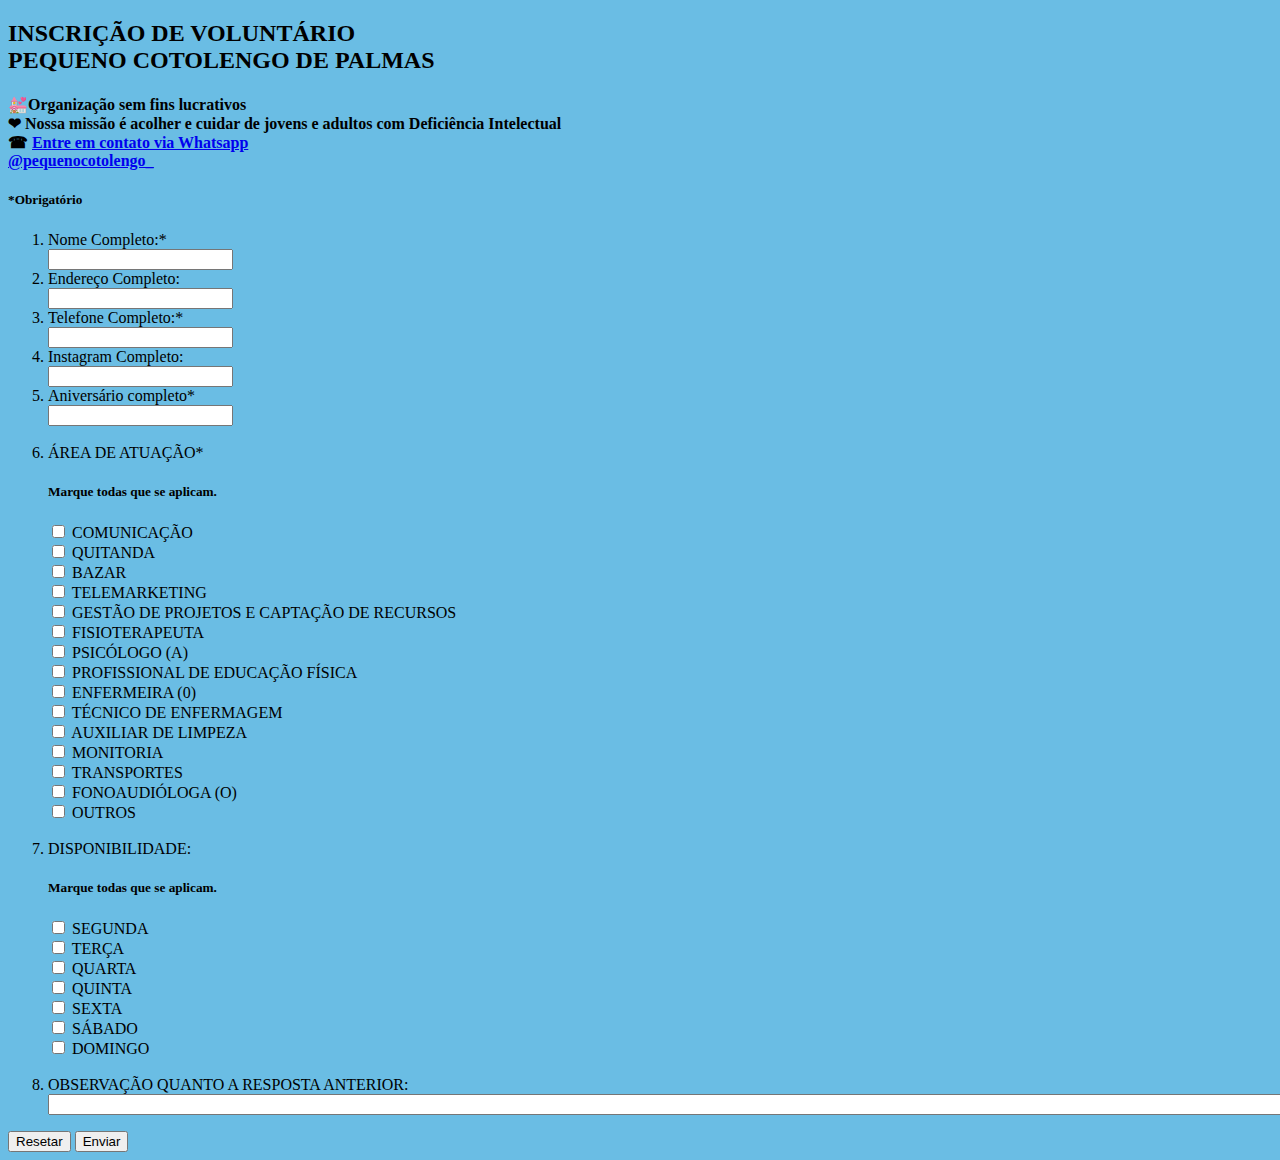
<file: index.html>
<!DOCTYPE html>
<html lang="br-pt">
<head>
    <meta charset="UTF-8">
    <meta http-equiv="X-UA-Compatible" content="IE=edge">
    <meta name="viewport" content="width=device-width, initial-scale=1.0">
    <title>Inscrição Voluntários</title>
    <style>
        body{
            background-color: rgb(106, 189, 228);}
    </style>
</head>

<body>
    <h2><b>INSCRIÇÃO DE VOLUNTÁRIO</b><br>
     PEQUENO COTOLENGO DE PALMAS</h2>

    <h4>💒Organização sem fins lucrativos <br>
        ❤ Nossa missão é acolher e cuidar de jovens e adultos com Deficiência Intelectual<br>
        ☎ <a href="https://api.whatsapp.com/send/?
    phone=5563981485588&text&type=phone_number&app_absent=0
    ">Entre em contato via Whatsapp</a> <br>
    <a href=" https://www.instagram.com/pequenocotolengo_">@pequenocotolengo_ </a></h4>
    <h5>*Obrigatório</h5>

    <form action="formulario.html" method="get">
        <ol>
            <li>
                <label for="nome">Nome Completo:*</label><br>
                <input type="text" name="nome" id="nome" required>
            </li>
            <li>
                <label for="endereço">Endereço Completo:</label><br>
                <input type="text" name="endereço" id="endereço"></li>

            <li>
                <label for="Telefone">Telefone Completo:*</label><br>
                <input type="tel" name="Telefone" id="Telefone" required>
            </li>

            <li>
                <label for="Instagram">Instagram Completo:</label><br>
                <input type="text" name="Instagram" id="Instagram">
            </li>

            <li>
                <label for="Aniversário">Aniversário completo*</label><br>
                <input type="text" name="Aniversário" id="Aniversário" required>
            </li>
            <br>
            <li>ÁREA DE ATUAÇÃO*</li>
            <h5>Marque todas que se aplicam.</h5>

            <input type="checkbox" name="COMUNICAÇÃO" id="COMUNICAÇÃO" value="possivel área de atuação">
            <label for="COMUNICAÇÃO">COMUNICAÇÃO</label><br>

            <input type="checkbox" name="QUITANDA" id="QUITANDA" value="possivel área de atuação">
            <label for="QUITANDA">QUITANDA</label><br>

            <input type="checkbox" name="BAZAR" id="BAZAR" value="possivel área de atuação">
            <label for="BAZAR">BAZAR</label><br>

            <input type="checkbox" name="TELEMARKETING" id="TELEMARKETING" value="possivel área de atuação">
            <label for="TELEMARKETING">TELEMARKETING</label><br>

            <input type="checkbox" name="GESTÃO" id="GESTÃO" value="possivel área de atuação">
            <label for="GESTÃO">GESTÃO DE PROJETOS E CAPTAÇÃO DE RECURSOS</label><br>

            <input type="checkbox" name="FISIOTERAPEUTA" id="FISIOTERAPEUTA" value="possivel área de atuação">
            <label for="FISIOTERAPEUTA">FISIOTERAPEUTA</label><br>

            <input type="checkbox" name="PSICÓLOGO (A)" id="PSICÓLOGO (A)" value="possivel área de atuação">
            <label for="PSICÓLOGO (A)">PSICÓLOGO (A)</label><br>

            <input type="checkbox" name="EDUCAÇÃO FÍSICA" id="EDUCAÇÃO FÍSICA" value="possivel área de atuação">
            <label for="EDUCAÇÃO FÍSICA">PROFISSIONAL DE EDUCAÇÃO FÍSICA</label><br>

            <input type="checkbox" name="ENFERMEIRA (0)" id="ENFERMEIRA (0)" value="possivel área de atuação">
            <label for="ENFERMEIRA (0)">ENFERMEIRA (0)</label><br>

            <input type="checkbox" name="ENFERMAGEM" id="ENFERMAGEM" value="possivel área de atuação">
            <label for="ENFERMAGEM">TÉCNICO DE ENFERMAGEM</label><br>

            <input type="checkbox" name="LIMPEZA" id="LIMPEZA" value="possivel área de atuação">
            <label for="LIMPEZA">AUXILIAR DE LIMPEZA</label><br>

            <input type="checkbox" name="MONITORIA" id="MONITORIA" value="possivel área de atuação">
            <label for="MONITORIA">MONITORIA</label><br>

            <input type="checkbox" name="TRANSPORTES" id="TRANSPORTES" value="possivel área de atuação">
            <label for="TRANSPORTES">TRANSPORTES</label><br>

            <input type="checkbox" name="FONOAUDIÓLOGA (O)" id="FONOAUDIÓLOGA (O)" value="possivel área de atuação">
            <label for="FONOAUDIÓLOGA (O)">FONOAUDIÓLOGA (O)</label><br>

            <input type="checkbox" name="OUTROS" id="OUTROS" value="possivel área de atuação">
            <label for="OUTROS">OUTROS</label>
            <br><br>
            <li>DISPONIBILIDADE:</li>
            <h5>Marque todas que se aplicam.</h5> 
            
            <input type="checkbox" name="SEGUNDA" id="SEGUNDA" value="está disponivel">
            <label for="SEGUNDA">SEGUNDA</label><br>

            <input type="checkbox" name="TERÇA" id="TERÇA" value="está disponivel">
            <label for="TERÇA">TERÇA</label><br>

            <input type="checkbox" name="QUARTA" id=QUARTA" value="está disponivel">
            <label for="QUARTA">QUARTA</label><br>

            <input type="checkbox" name="QUINTA" id="QUINTA" value="está disponivel">
            <label for="QUINTA">QUINTA</label><br>

            <input type="checkbox" name="SEXTA" id="SEXTA" value="está disponivelo">
            <label for="SEXTA">SEXTA</label><br>

            <input type="checkbox" name="SÁBADO" id="SÁBADO" value="está disponivel">
            <label for="SÁBADO">SÁBADO</label><br>

            <input type="checkbox" name="DOMINGO" id="DOMINGO" value="está disponivel">
            <label for="DOMINGO">DOMINGO</label>
            
            <br><br>

            <li>
                <label for="observação">OBSERVAÇÃO QUANTO A RESPOSTA ANTERIOR:</label><br>
                <input type="text" name="observação" size="200" id="observação">

            </li>

        </ol>

            <button type="reset">Resetar</button>
            <button type="submit">Enviar</button>

    </form>
</body>
</html>
</file>
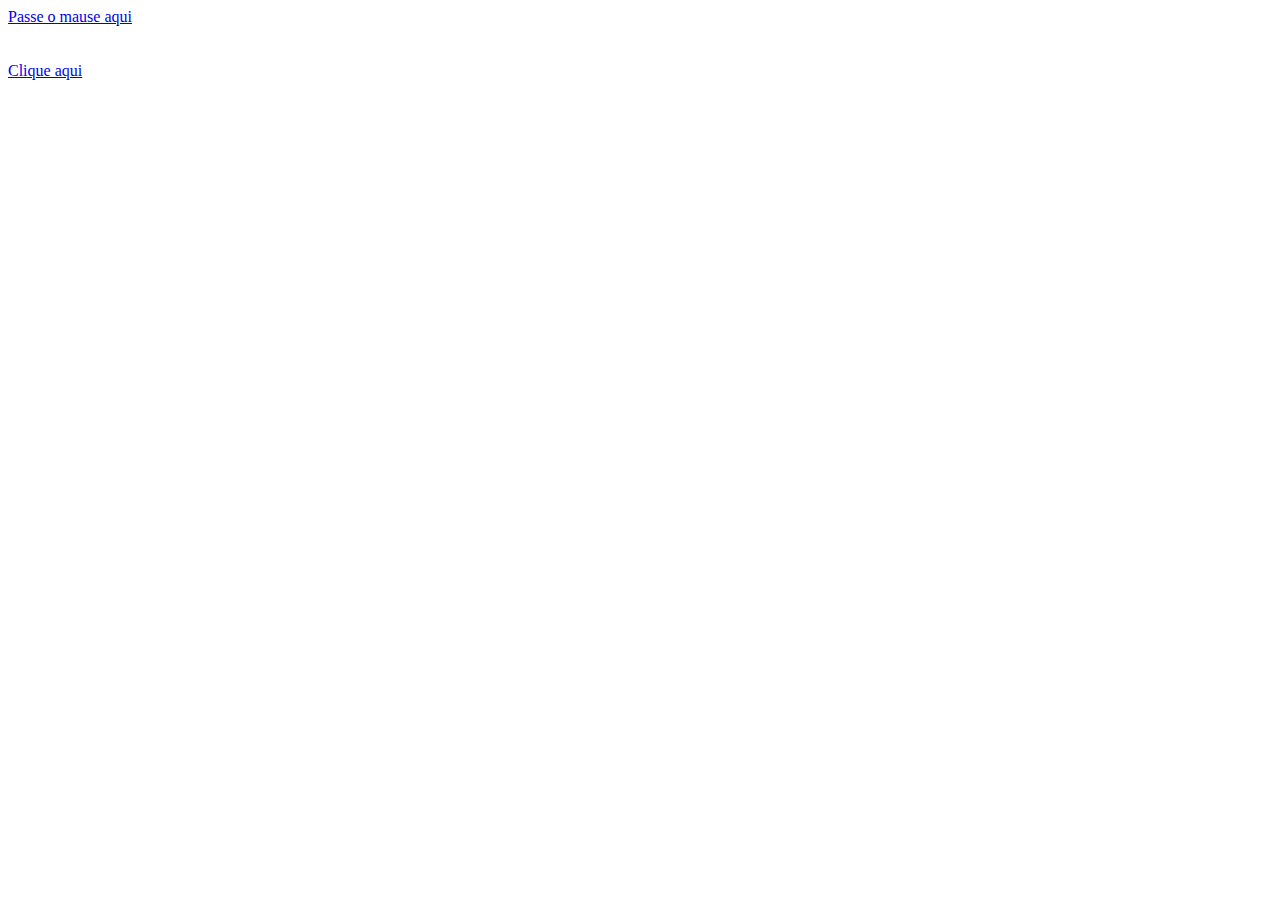
<file: aulaFE01/passarOMouse.html>
<!DOCTYPE html>
<html lang="en">
<head>
    <meta charset="UTF-8">
    <meta http-equiv="X-UA-Compatible" content="IE=edge">
    <meta name="viewport" content="width=device-width, initial-scale=1.0">
    <title>Document</title>
    <script>
        function mande1Salve(){
            alert ("Salve Salve")
        }
    </script>
</head>
<body>
    <a href="#" onMouseOver="alert ('Você passou o mouse aqui')"> Passe o mause aqui</a>
    <br><br><br>
    <a href="#" onclick="mande1Salve()">Clique aqui</a>
    
</body>
</html>
</file>
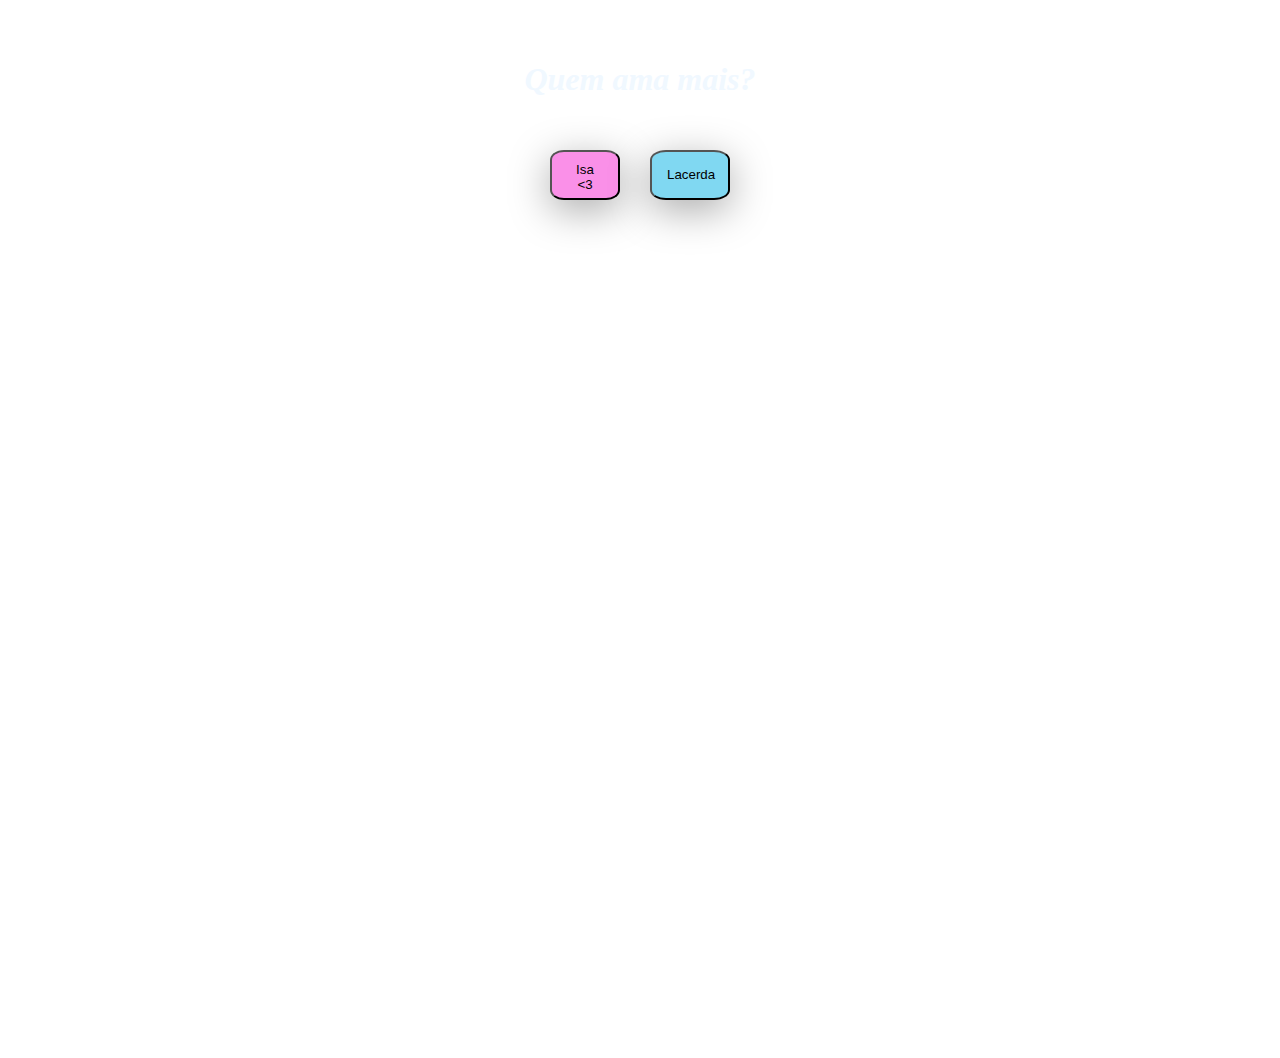
<file: site meme/MuitoImportante.html>
<!DOCTYPE html>
<!-- saved from url=(0037)http://127.0.0.1:5500/tentativa2.html -->
<html><head><meta http-equiv="Content-Type" content="text/html; charset=UTF-8">
    <style>
        .botoes{
        display: flex;
        justify-content: center;
        align-items: flex-start;
        margin-top: 30px;
        height: 100vh;
        top: 30%;
        }
        .titulo{
        display: flex;
        flex-direction:row;
        align-items: center;
        justify-content: center;
        margin-top: 40px;
        }
        h1{
        font-style: oblique;
        color:aliceblue ;
        }
        
        body{
        background-image: url(https://i.pinimg.com/564x/55/fe/82/55fe82097aa510f77ab6aa2e4fc45191.jpg);
        background-repeat: no-repeat;
        background-size: cover;
        }
        #botao2 {
        margin: 0 15px; 
        position: relative;
        width: 80px;
        height: 50px;
        border-radius: 20%;
        background-color: rgba(63, 196, 236, 0.664);
        color: rgb(0, 0, 0);
        cursor: pointer;
        padding: 10px 15px;
        box-shadow: 0px 10px 40px #00000056 ;
        }
        #botao1 {
        position: relative;
        margin: 0 15px; 
        width: 70px;
        height: 50px;
        border-radius: 20%;
        background-color: rgba(248, 88, 221, 0.664);
        color: rgb(0, 0, 0); 
        cursor: pointer;padding: 10px 15px;
        box-shadow: 0px 10px 40px #00000056 ;
        }
    </style>
    </head>
  <body>
    <div class="titulo">
    <h1>Quem ama mais?</h1>
    </div>
    <div class="botoes">
    <a href="https://www.youtube.com/shorts/R2EzQOnndx4">
    <button id="botao1"> Isa &lt;3 </button>
    </a>
    <button id="botao2"> Lacerda </button>
    </div>
    <script>
        const button = document.getElementById('botao2');
        const maxWidth = window.innerWidth - button.offsetWidth;
        const maxHeight = window.innerHeight - button.offsetHeight;

        function moveButton() {
        const randomX = Math.floor(Math.random() * maxWidth)*(2/7);
        const randomY = Math.floor(Math.random() * maxHeight)/2;

        button.style.left = `${randomX}px`;
        button.style.top = `${randomY}px`;
      }

      button.addEventListener('click', moveButton);
    </script>
  <!-- Code injected by live-server -->
<script>
	// <![CDATA[  <-- For SVG support
	if ('WebSocket' in window) {
		(function () {
			function refreshCSS() {
				var sheets = [].slice.call(document.getElementsByTagName("link"));
				var head = document.getElementsByTagName("head")[0];
				for (var i = 0; i < sheets.length; ++i) {
					var elem = sheets[i];
					var parent = elem.parentElement || head;
					parent.removeChild(elem);
					var rel = elem.rel;
					if (elem.href && typeof rel != "string" || rel.length == 0 || rel.toLowerCase() == "stylesheet") {
						var url = elem.href.replace(/(&|\?)_cacheOverride=\d+/, '');
						elem.href = url + (url.indexOf('?') >= 0 ? '&' : '?') + '_cacheOverride=' + (new Date().valueOf());
					}
					parent.appendChild(elem);
				}
			}
			var protocol = window.location.protocol === 'http:' ? 'ws://' : 'wss://';
			var address = protocol + window.location.host + window.location.pathname + '/ws';
			var socket = new WebSocket(address);
			socket.onmessage = function (msg) {
				if (msg.data == 'reload') window.location.reload();
				else if (msg.data == 'refreshcss') refreshCSS();
			};
			if (sessionStorage && !sessionStorage.getItem('IsThisFirstTime_Log_From_LiveServer')) {
				console.log('Live reload enabled.');
				sessionStorage.setItem('IsThisFirstTime_Log_From_LiveServer', true);
			}
		})();
	}
	else {
		console.error('Upgrade your browser. This Browser is NOT supported WebSocket for Live-Reloading.');
	}
	// ]]>
</script>

</body></html>
</file>
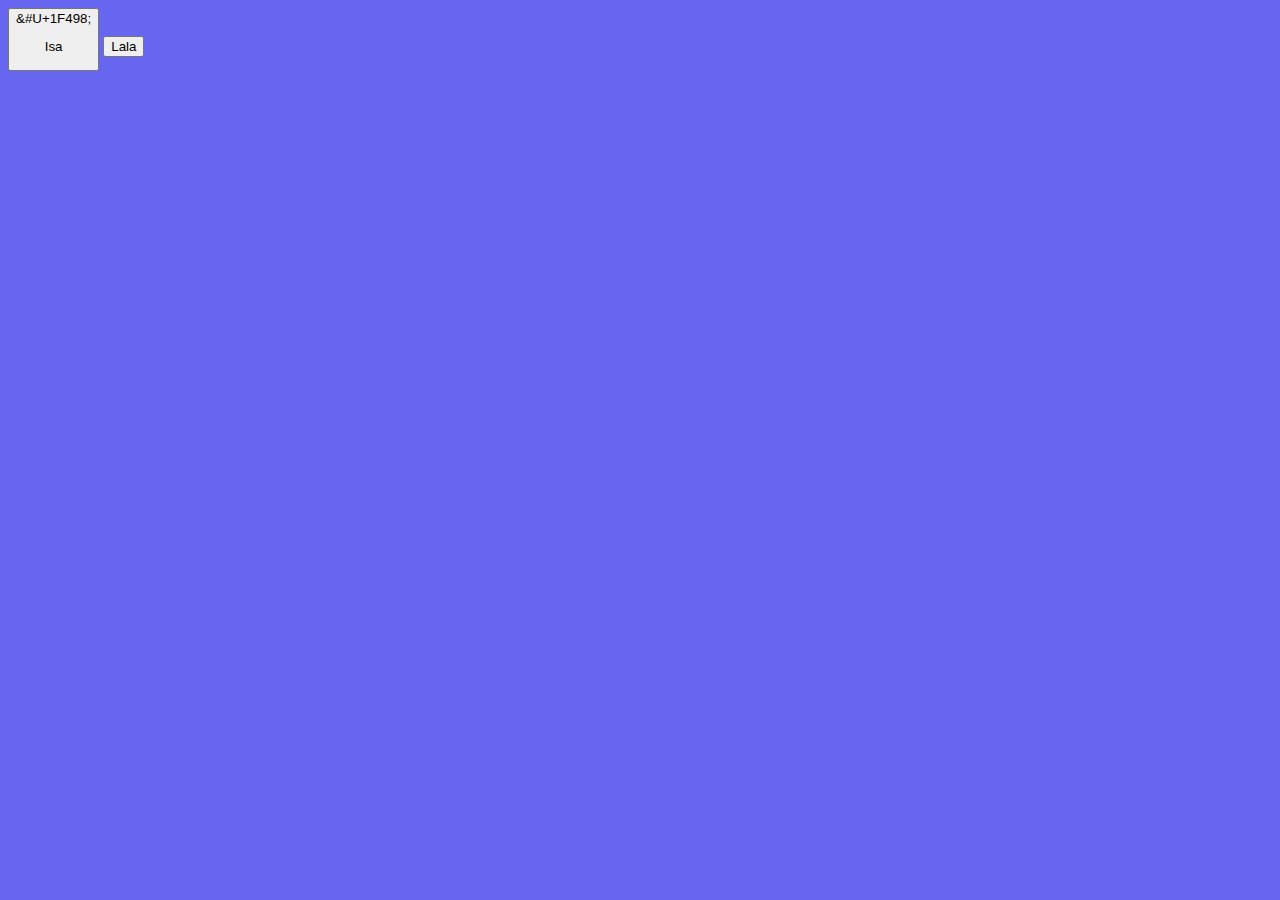
<file: site meme/tentativa1.html>
<!DOCTYPE html>
<html lang="pt-br">
<head>
    <meta charset="UTF-8">
    <meta http-equiv="X-UA-Compatible" content="IE=edge">
    <meta name="viewport" content="width=device-width, initial-scale=1.0">
    <title>site HTML</title>
    <style>
        
        body{
             background-color: rgb(102, 102, 240);}
    </style>
</head>
<body>
    <button id="isa">
        &#U+1F498;
        <p> Isa  </p>
    </button>
    <button id="lala"> Lala </button>
    <script>
        const button = document.getElementById('lala');

button.addEventListener('click', () => {
  const maxWidth = window.innerWidth - button.offsetWidth;
  const maxHeight = window.innerHeight - button.offsetHeight;
  
  const randomX = Math.floor(Math.random(100) * maxWidth);
  const randomY = Math.floor(Math.random(100) * maxHeight);
  
  button.style.left = `${randomX}px`;
  button.style.top = `${randomY}px`;
});
    </script>
</body>
</file>
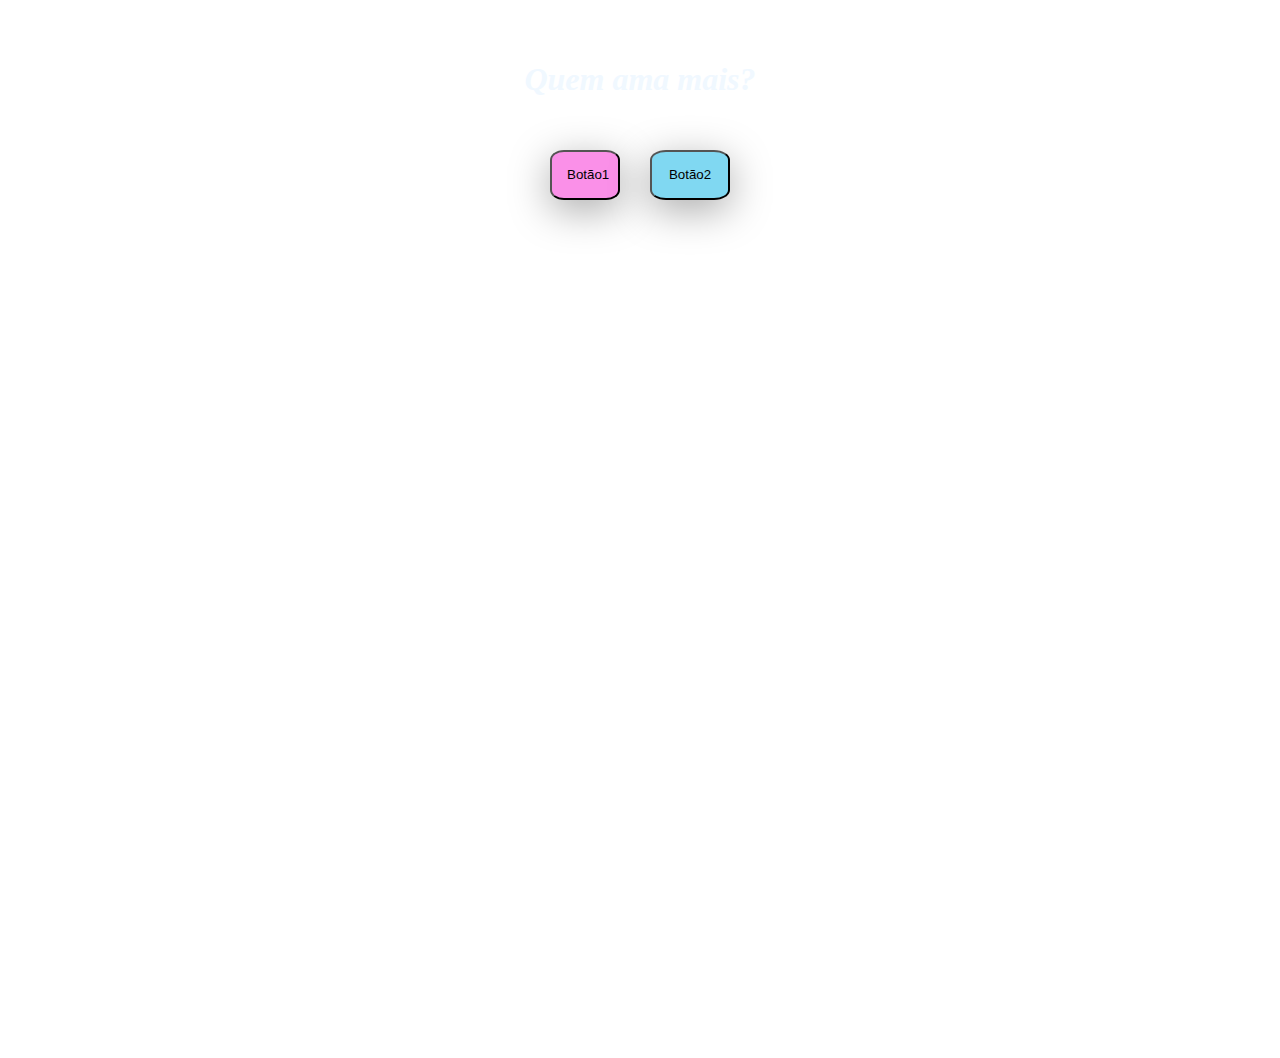
<file: site meme/tentativa2.html>
<!DOCTYPE html>
<html>
    <head>
        <style>
        .botoes{
        display: flex;
        justify-content: center;
        align-items: flex-start;
        margin-top: 30px;
        height: 100vh;
        top: 30%;
        }
        .titulo{
        display: flex;
        flex-direction:row;
        align-items: center;
        justify-content: center;
        margin-top: 40px;
        }
        h1{
        font-style: oblique;
        color:aliceblue ;
        }
        
        body{
        /*colocar uma imagem de fundo */
        background-image: url();
        background-repeat: no-repeat;
        background-size: cover;
        }
        #botao2 {
        margin: 0 15px; 
        position: relative;
        width: 80px;
        height: 50px;
        border-radius: 20%;
        background-color: rgba(63, 196, 236, 0.664);
        color: rgb(0, 0, 0);
        cursor: pointer;
        padding: 10px 15px;
        box-shadow: 0px 10px 40px #00000056 ;
        }
        #botao1 {
        position: relative;
        margin: 0 15px; 
        width: 70px;
        height: 50px;
        border-radius: 20%;
        background-color: rgba(248, 88, 221, 0.664);
        color: rgb(0, 0, 0); 
        cursor: pointer;padding: 10px 15px;
        box-shadow: 0px 10px 40px #00000056 ;
         }
    </style>
  </head>
  <body>
    <div class="titulo">
    <h1>Quem ama mais?</h1>
    </div>
    <div class="botoes">
    <!--colocar um link-->
    <a href="">
    <button id="botao1"> Botão1 </button>
    </a>
    <button id="botao2"> Botão2 </button>
    </div>
    <script>
        const button = document.getElementById('botao2');
        const maxWidth = window.innerWidth - button.offsetWidth;
        const maxHeight = window.innerHeight - button.offsetHeight;

        function moveButton() {
        const randomX = Math.floor(Math.random() * maxWidth)*(2/7);
        const randomY = Math.floor(Math.random() * maxHeight)/2;

        button.style.left = `${randomX}px`;
        button.style.top = `${randomY}px`;
      }

      button.addEventListener('click', moveButton);
    </script>
  </body>
</html>
</file>
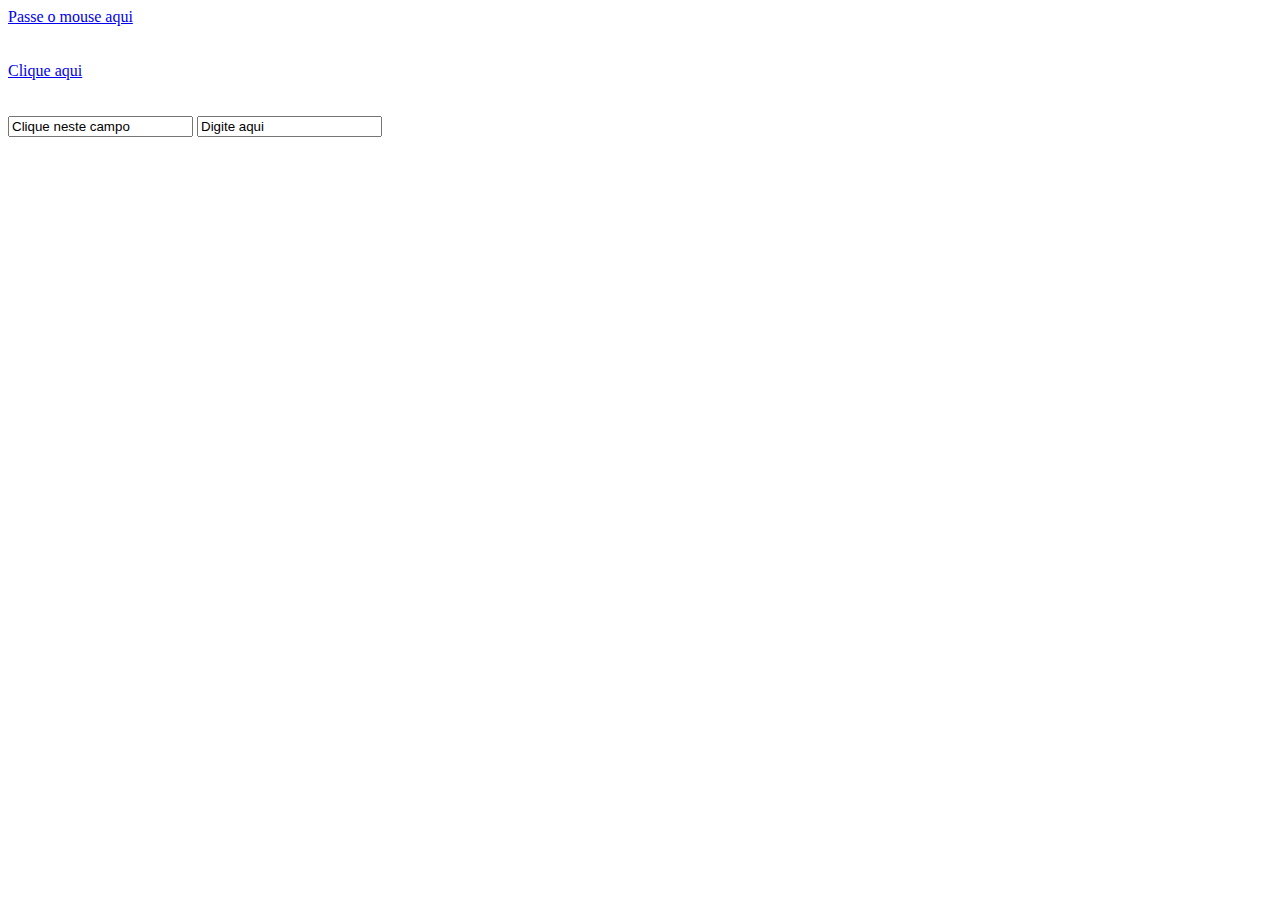
<file: aulaFE01/prof/eventos.html>
<!DOCTYPE html>
<html lang="pt-br">
    <head>
        <meta charset="utf-8">
        <title>Eventos</title>
        <script>
            function digaOla()
            {
                alert("Olá!");
            }
        </script>
    </head>
    <body onLoad="alert('Página carregou!');">
        
        <a href="#" onMouseOver="alert('Mouse passou por aqui');">Passe o mouse aqui</a>
        <br><br><br>
        
        <a href="#" onClick="digaOla();">Clique aqui</a>
        <br><br><br>
        
        <form>
            <input type="text" value="Clique neste campo" onFocus="alert('Ativou o campo');">
            <input type="text" value="Digite aqui" onKeyPress="alert('Digitou');">
        </form>
        
    </body>
</html>
</file>
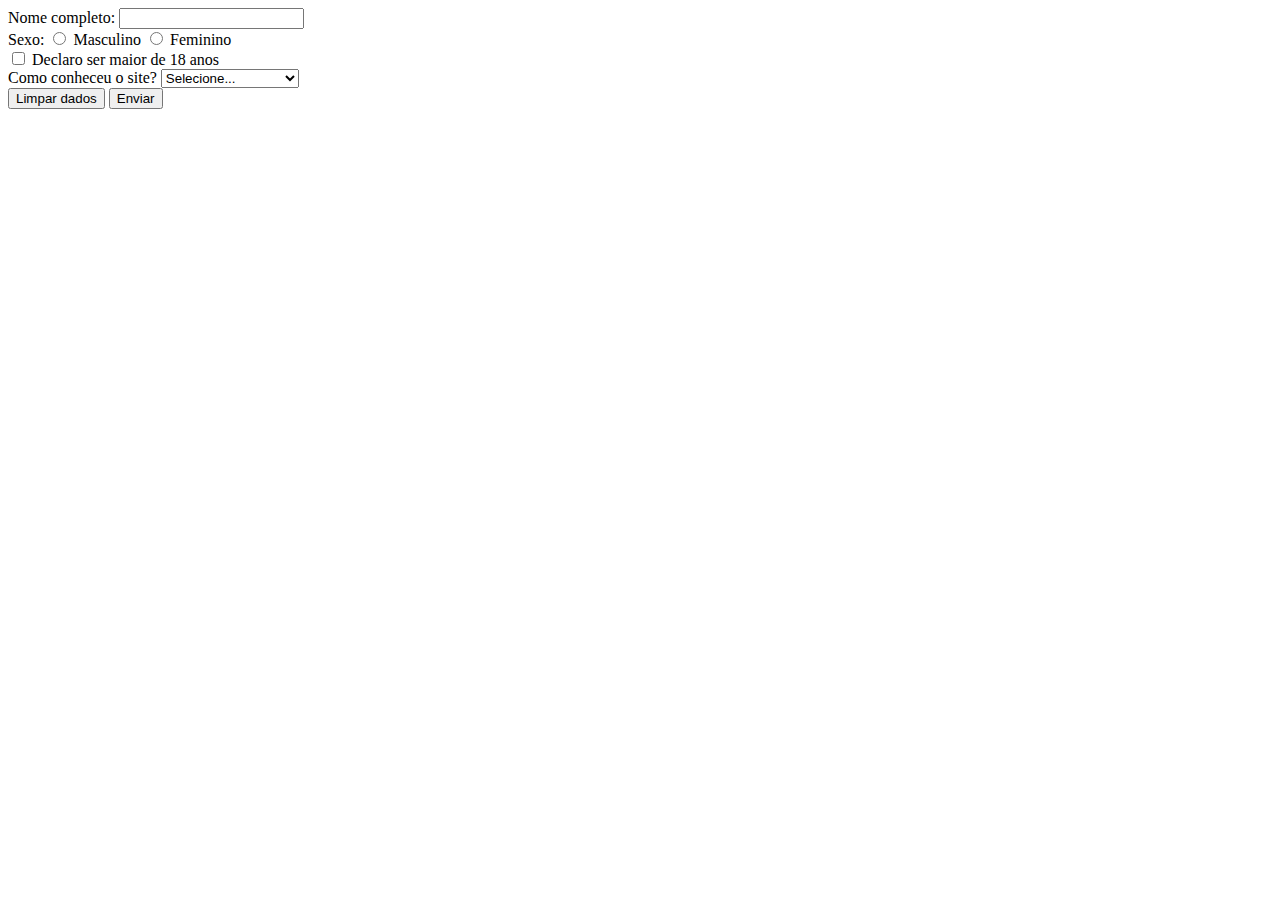
<file: aulaFE01/prof/validandoFormulario.html>
<!DOCTYPE html>
<html lang="pt-br">
    <head>
        <meta charset="utf-8">
        <title>Validando formulário</title>
    </head>
    <body>
        <script>
            function validarFormulario()
            {
                var validacao = true;
                
                var conteudo_nome = document.forms["meu_form"].campo_nome.value;
                
                if(conteudo_nome == "")
                {
                    alert("É necessário preencher o campo nome corretamente.");
                    validacao = false;
                    return;
                }
                
                var total_opcoes = document.forms["meu_form"].campo_sexo.length;
                
                var opcao_escolhida = null;
                
                for(var i=0; i<total_opcoes; i++)
                {
                    if(document.forms["meu_form"].campo_sexo[i].checked == true)
                    {
                        opcao_escolhida = document.forms["meu_form"].campo_sexo[i].value;
                    }
                }
                
                if(opcao_escolhida == null)
                {
                    alert("É necessário selecionar o campo sexo corretamente.");
                    validacao = false;
                    return;
                }
                
                var conteudo_maior = document.forms["meu_form"].campo_maior.checked;
                
                if(conteudo_maior != true)
                {
                    alert("Este site é restrito para maiores de idade.");
                    validacao = false;
                    return;
                }
                
                conteudo_comoNumero = document.forms["meu_form"].campo_como.selectedIndex;
                
                if(conteudo_comoNumero == 0)
                {
                    alert("É necessário selecionar como conheceu o site.");
                    validacao = false;
                    return;
                }
                
                if(validacao == true)
                {
                    document.forms["meu_form"].submit();
                }
            }
        </script>
        <form method="get" action="?" name="meu_form">
            
            Nome completo:
            <input type="text" name="campo_nome">
            <br>
            
            Sexo:
            <input type="radio" name="campo_sexo" value="M"> Masculino
            <input type="radio" name="campo_sexo" value="F"> Feminino
            <br>
            
            <input type="checkbox" name="campo_maior" value="maior">
            Declaro ser maior de 18 anos
            <br>
            
            Como conheceu o site?
            <select name="campo_como">
                <option value="Nenhum">Selecione...</option>
                <option value="Ind">Indicação de amigo</option>
                <option value="Out">Outro site</option>
                <option value="Goo">Google</option>
            </select>
            <br>
            
            <input type="reset" value="Limpar dados">
            <input type="button" value="Enviar" onClick="validarFormulario();">
            
        </form>
    </body>
</html>
</file>
